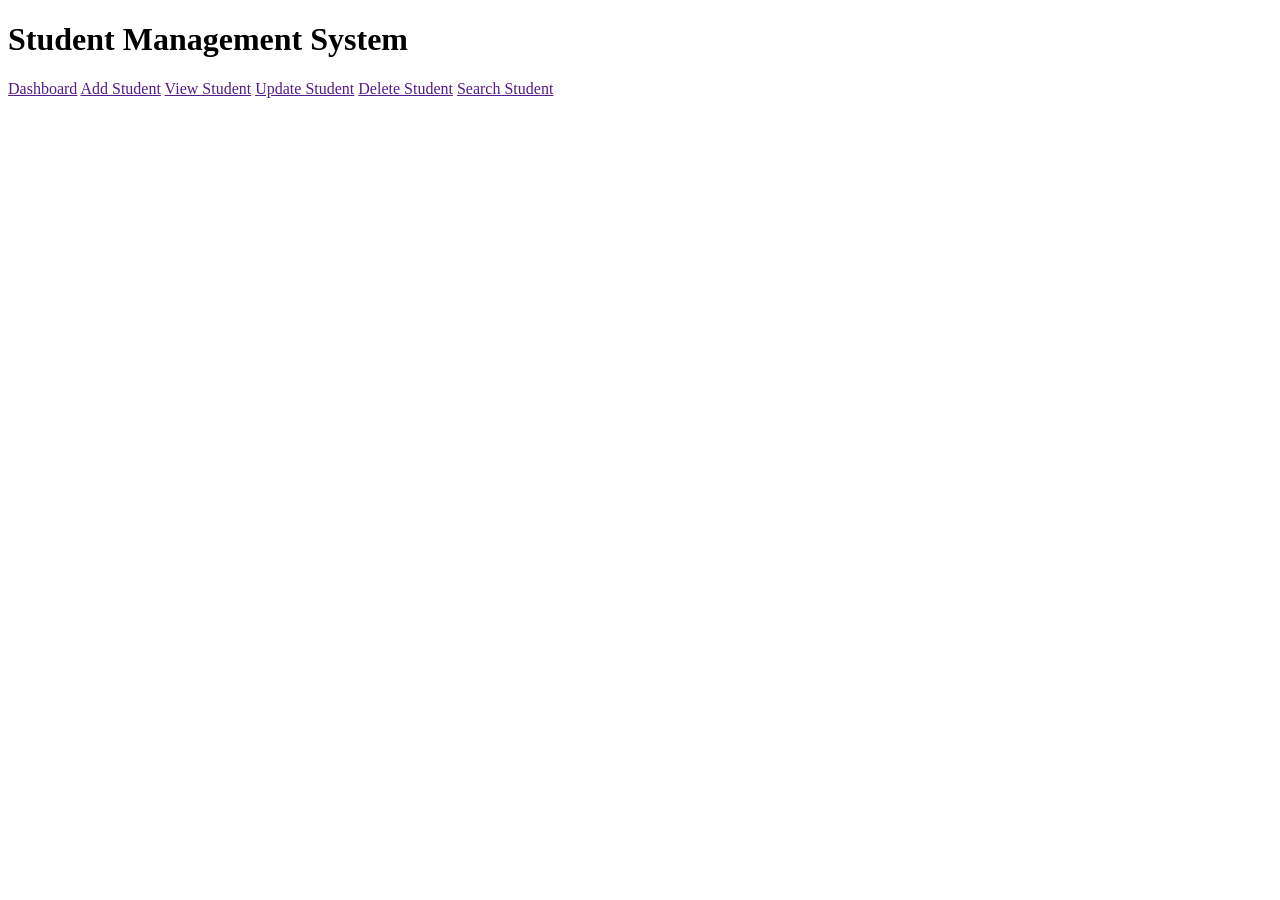
<file: index.html>
<!DOCTYPE html>
<html lang="en">
<head>
    <meta charset="UTF-8">
    <meta name="viewport" content="width=device-width, initial-scale=1.0">
    <title>Student Management System</title>
</head>
<body>
    <h1>Student Management System</h1>
    <a href="">Dashboard</a>
    <a href="">Add Student</a>
    <a href="">View Student</a>
    <a href="">Update Student</a>
    <a href="">Delete Student</a>
    <a href="">Search Student</a>
</body>
</html>
</file>
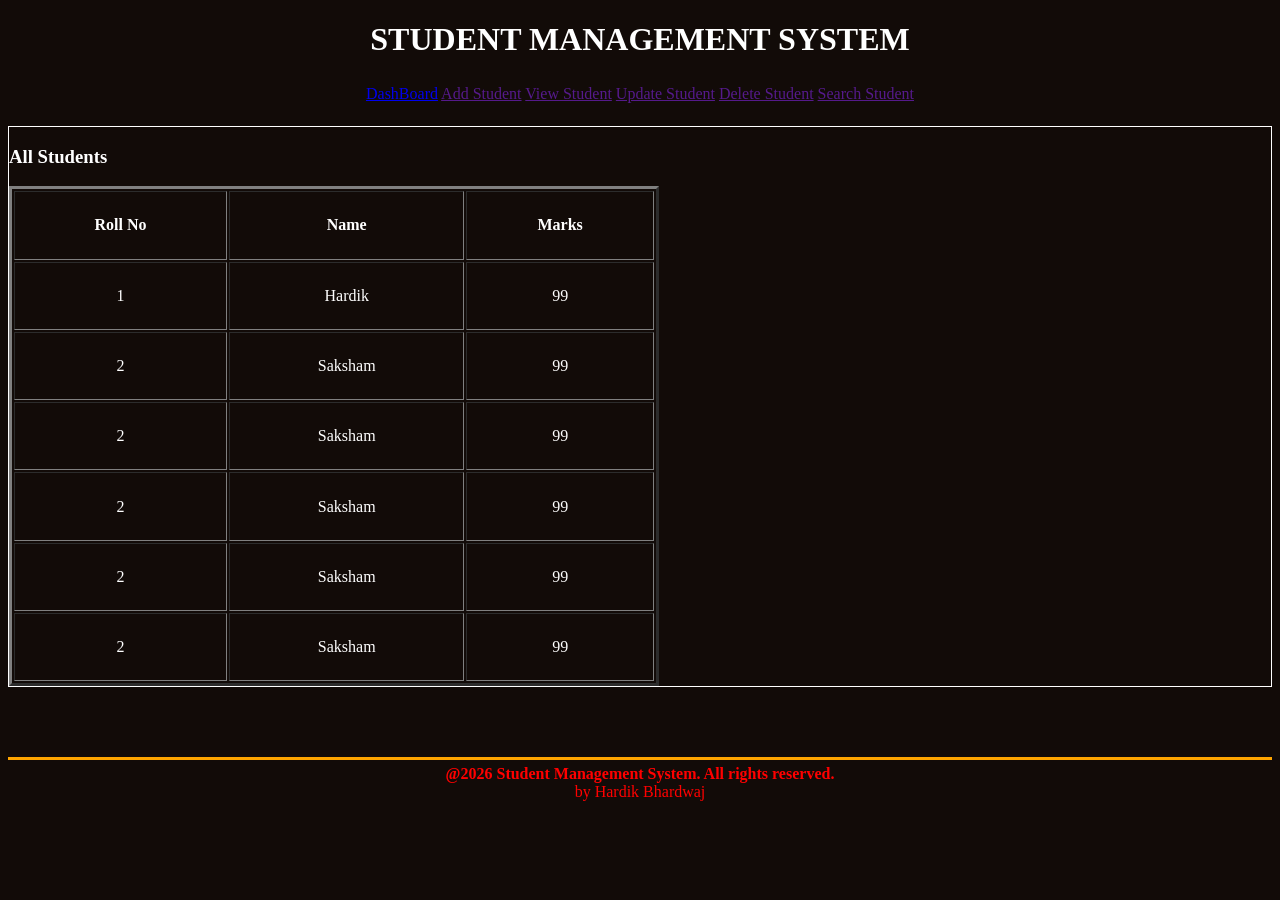
<file: frontend/index.html>
<!DOCTYPE html>
<html lang="en">
<head>
    <meta charset="UTF-8">
    <meta name="viewport" content="width=device-width, initial-scale=1.0">
    <title>Student Management System</title>
    <link rel="icon" href="https://encrypted-tbn0.gstatic.com/images?q=tbn:ANd9GcR3tG6765tV0IwWhxz8LT5OT3nGEutjUM6pldYsPYb7uQ&s=10">
    <link rel="stylesheet" href="index.css">
</head>
<body>
    <h1>STUDENT MANAGEMENT SYSTEM</h1> <!-- Text align center-->
    <!-- SiderBar -->
    <div id="sidebar">
    <a href="index.html">DashBoard</a> <!--Text align center-->
    <a href="">Add Student</a>
    <a href="">View Student</a>
    <a href="">Update Student</a>
    <a href="">Delete Student</a>
    <a href="">Search Student</a>
    </div>

    <!-- DashBoard table of all students -->
     <br>
    <div id="table">
    <h3>All Students</h3>
    <table border="3" height="500px" width="650px" style="text-align: center;">
        <tr>
            <th>Roll No</th>
            <th>Name</th>
            <th>Marks</th>
        </tr>
        <tr>
            <td>1</td>
            <td>Hardik</td>
            <td>99</td>
        </tr>
        <tr>
        <td>2</td>
        <td>Saksham</td>
        <td>99</td>
        </tr>
        <tr>
        <td>2</td>
        <td>Saksham</td>
        <td>99</td>
        </tr><tr>
        <td>2</td>
        <td>Saksham</td>
        <td>99</td>
        </tr><tr>
        <td>2</td>
        <td>Saksham</td>
        <td>99</td>
        </tr><tr>
        <td>2</td>
        <td>Saksham</td>
        <td>99</td>
        </tr>
    </table>
    </div>


    <br><br><br>
    <p id="copyright"> <b>@2026 Student Management System. All rights reserved. </b><br>  <!-- Add style to text align center -->
       by Hardik Bhardwaj</p>
    

</body>
</html>
</file>
<file: frontend/index.css>
#sidebar{
    text-align: center;
    
    border-color: orange;
    padding: 5px;


}
h1{
    text-align: center;
}

body{
    background-color: #120b08;
    color: white;
    
}

#copyright{
    text-align: center;
    color: red;
    border-top: 3px solid;
    border-color: orange;
    padding: 5px;
}

#table{
    border: 1px solid;
}
</file>
